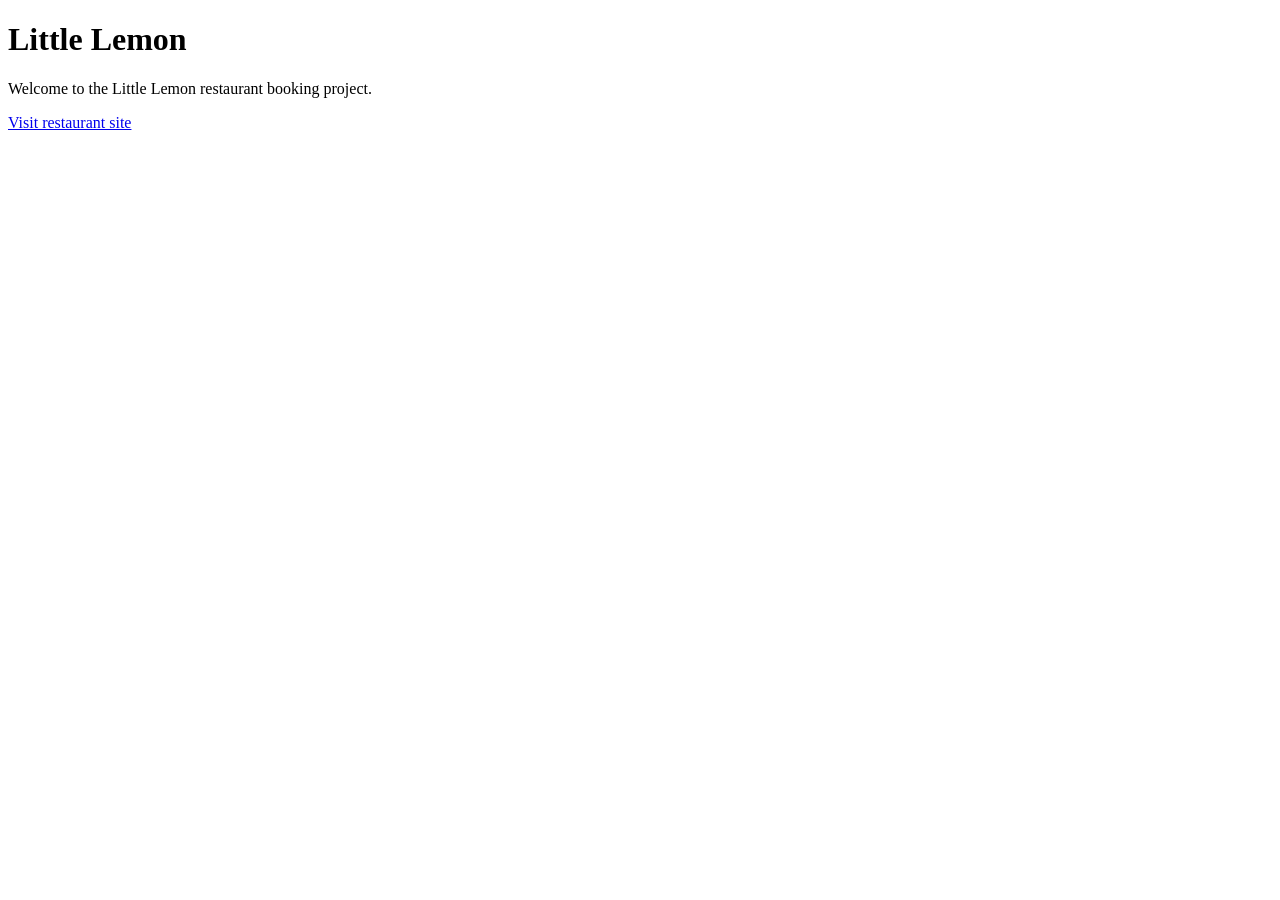
<file: templates/index.html>
<!doctype html>
<html lang="en"><head><meta charset="utf-8"><meta name="viewport" content="width=device-width, initial-scale=1"><title>Little Lemon</title></head><body><main><h1>Little Lemon</h1><p>Welcome to the Little Lemon restaurant booking project.</p><a href="/restaurant/">Visit restaurant site</a></main></body></html>
</file>
